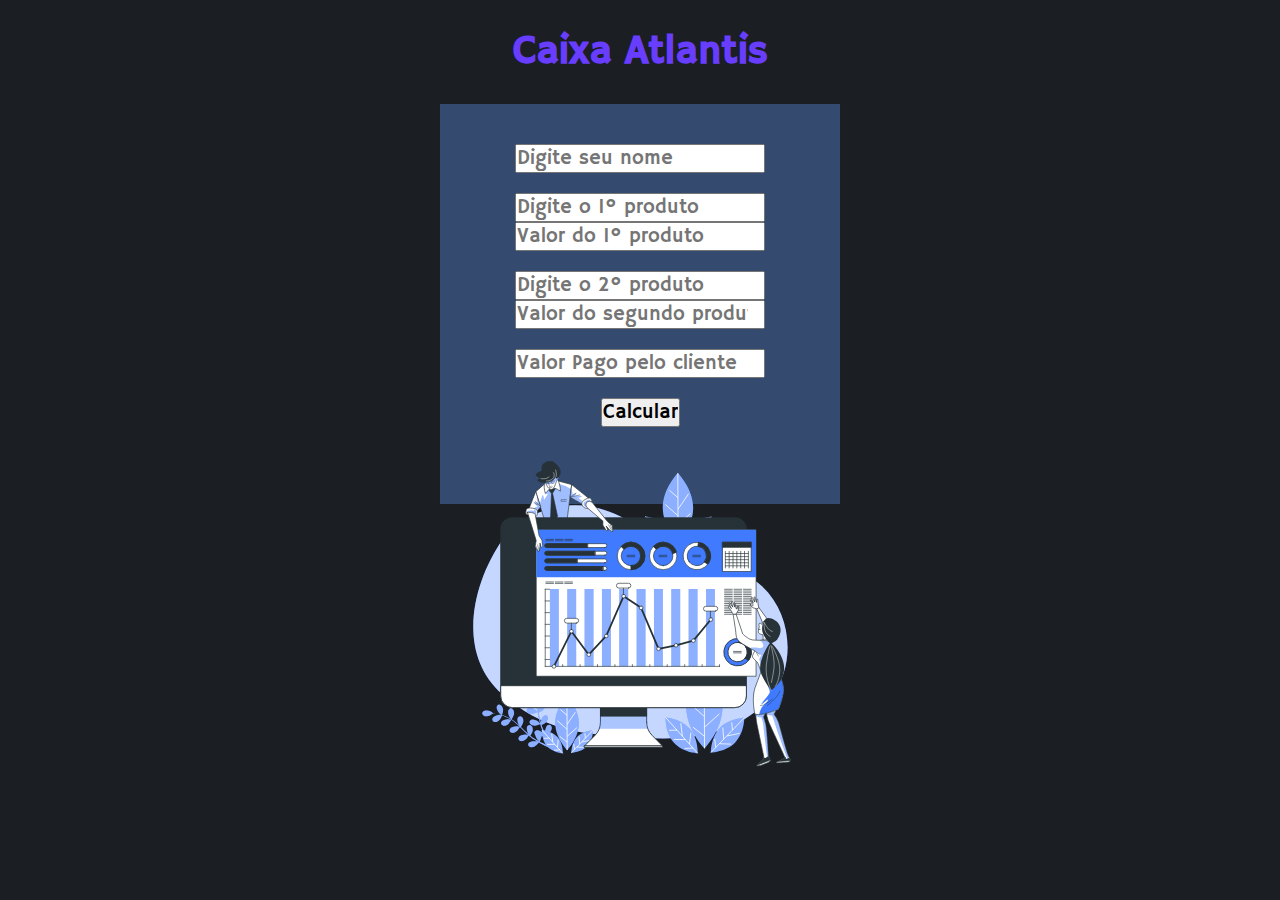
<file: index.html>
<!DOCTYPE html>
<html lang="en">

<head>
    <meta charset="UTF-8">
    <meta http-equiv="X-UA-Compatible" content="IE=edge">
    <meta name="viewport" content="width=device-width, initial-scale=1.0">
    <title>Caixa-Atlantis</title>
<style>
    @import url('https://fonts.googleapis.com/css2?family=Hammersmith+One&display=swap');



   *{

    font-family: 'Hammersmith One', sans-serif;
    padding: 0;

   }
   h1{
    color: #683DFD;
    font-size: 40px;
   }
   h1:hover{
    color: aqua;
    font-size: 40px;
   }
   .box:hover{
    background-color: #683DFD;
   }
   
body {
  background-color: #1b1E23;
}

.box{

    top: 0;
    background-color: #344A6E;
    height: 400px;
    width: 400px;
    align-items: center;
    text-shadow: 3px 3px 4px #180E3B;
}
input{
    font-size: 20px;
}

</style>
</head>

<body>
    
    <h1  style="align-items: center;" >  <center> Caixa Atlantis </center></h1>
<center>
    <div class="box">
        <div class="inputs">
        <center>
               <form action="caixa.php" method="post">
                <br><br>
            <input type="text" name="cliente" placeholder="Digite seu nome" id="">
            <br>  <br>
            <input type="text" placeholder="Digite o 1º produto" name="" id="">
            <br> 
            <input type="number" name="primeiroproduto" id=""  placeholder="Valor do 1º produto" >
            <br> <br>
            <input type="text" placeholder="Digite o 2º produto" name="" id="">
            <br> 
            <input type="number" name="segundoproduto" placeholder="Valor do segundo produto" name="" id="">
            <br> <br>
            <input type="number" name="pagamento" placeholder="Valor Pago pelo cliente" name="" id="">
            <br> <br>
            <input type="submit" value="Calcular">
        </form>
        </center>
        <img src="kk.svg" alt="" srcset="">
        </div>
</center>
    </div>
</body>

</html>
</file>
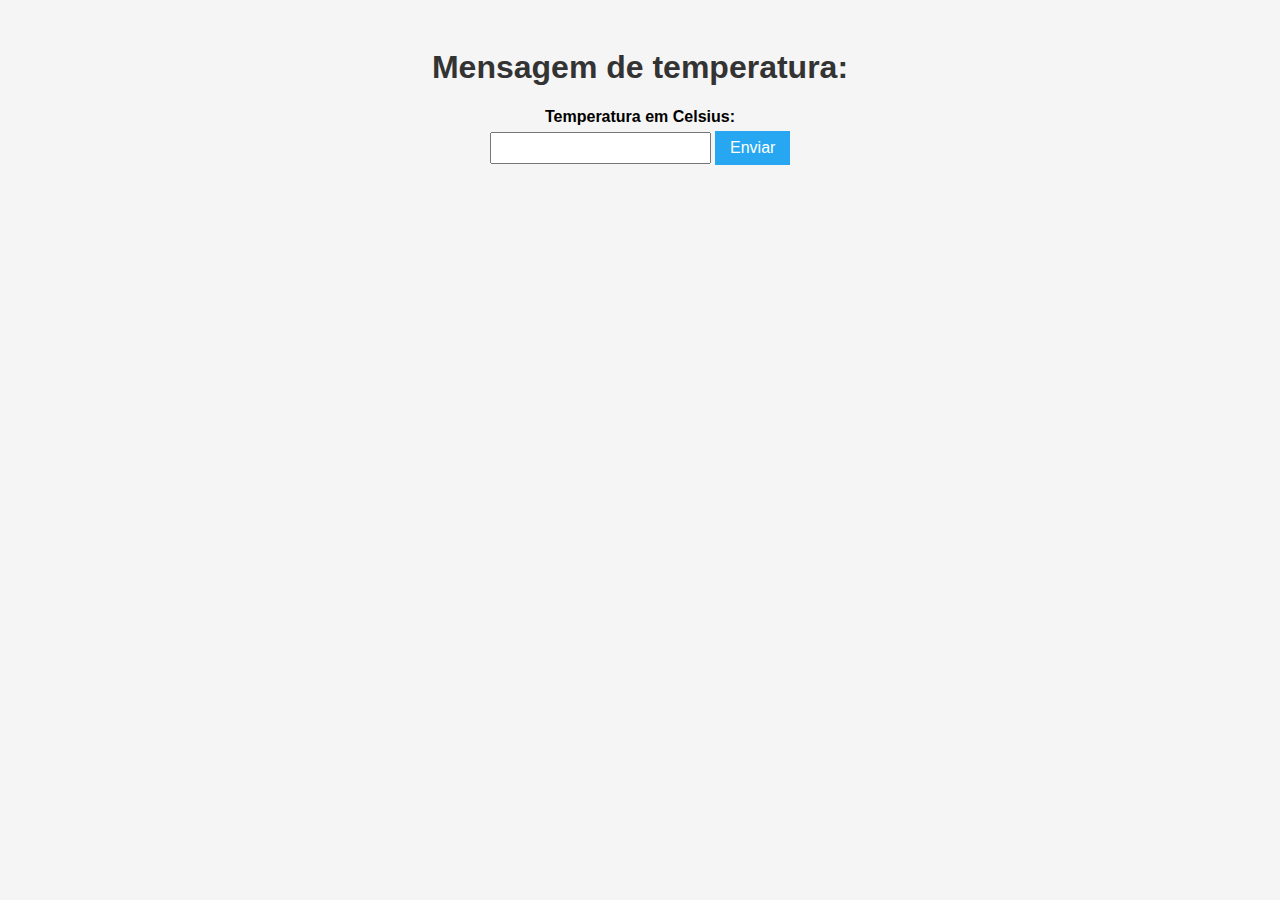
<file: exe1.html>
<!DOCTYPE html>
<html>
<head>
<title>Mensagem de temperatura</title>
<style>
  body {
    font-family: Arial, sans-serif;
    background-color: #f5f5f5;
    padding: 20px;
  }
  
  h1 {
    color: #333333;
  }
  
  form {
    margin-bottom: 20px;
  }
  
  label {
    font-weight: bold;
    display: block;
    margin-bottom: 5px;
  }
  
  input[type="number"] {
    padding: 5px;
    font-size: 16px;
  }
  
  input[type="submit"] {
    padding: 8px 15px;
    font-size: 16px;
    background-color: #27a7f1;
    color: #ffffff;
    border: none;
    cursor: pointer;
  }
  
  p {
    margin-bottom: 10px;
  }
</style>
</head>
<body>
    <center>
<h1>Mensagem de temperatura:</h1>
<form action="tempero.php" method="GET">
  <label for="temperatura">Temperatura em Celsius:</label>
  <input type="number" id="temperatura" name="temperatura" required>
  <input type="submit" value="Enviar">
</center>
</form>
</body>
</html>
</file>
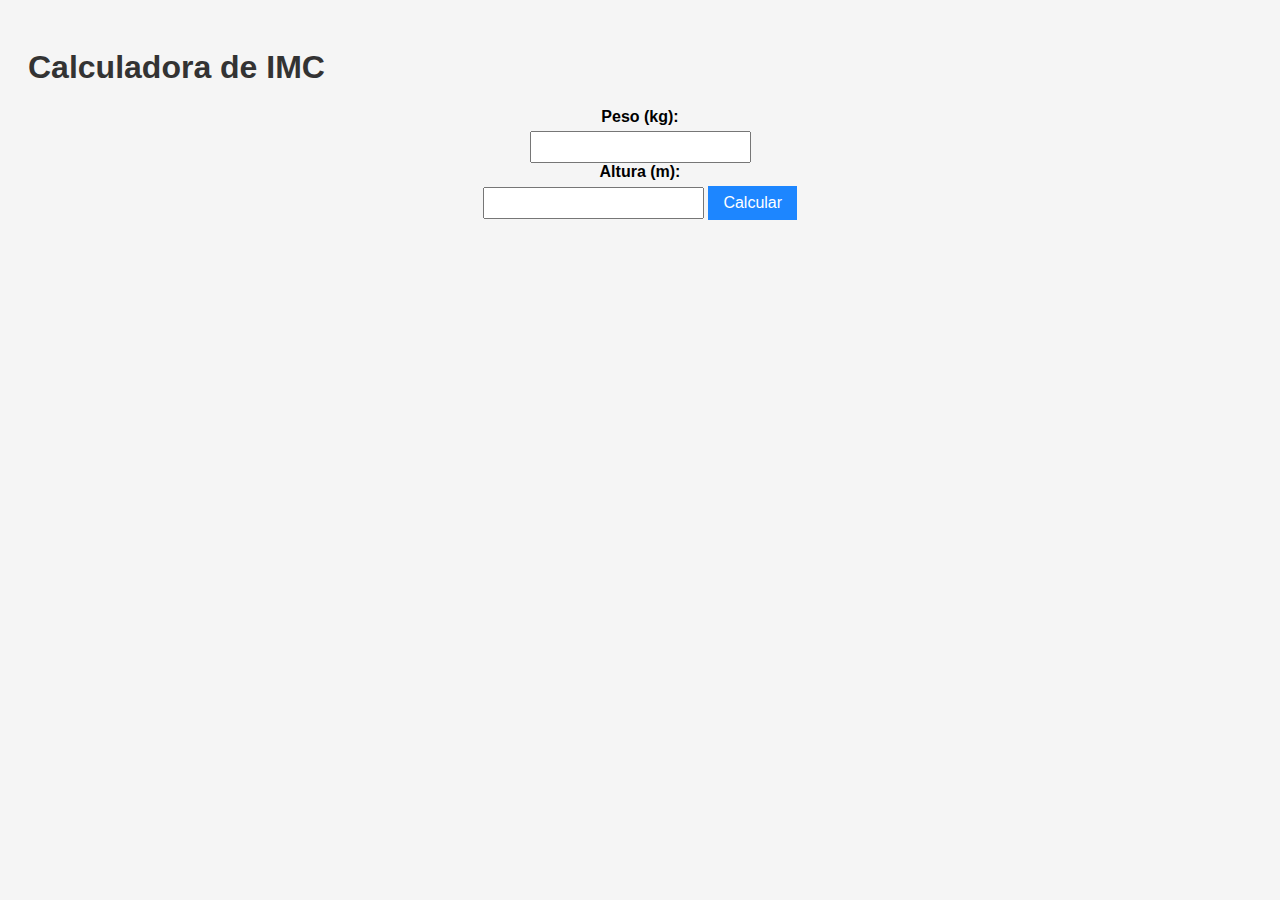
<file: exe2.html>
<!DOCTYPE html>
<html>
<head>
<title>Calculadora de IMC</title>
<style>
  body {
    font-family: Arial, sans-serif;
    background-color: #f5f5f5;
    padding: 20px;
  }
  
  h1 {
    color: #333333;
  }
  
  form {
    margin-bottom: 20px;
  }
  
  label {
    font-weight: bold;
    display: block;
    margin-bottom: 5px;
  }
  
  input[type="text"], input[type="number"] {
    padding: 5px;
    font-size: 16px;
  }
  
  input[type="submit"] {
    padding: 8px 15px;
    font-size: 16px;
    background-color: #1d86ff;
    color: #ffffff;
    border: none;
    cursor: pointer;
  }
  
  .result {
    margin-top: 20px;
    padding: 10px;
    background-color: #ffffff;
    border: 1px solid #cccccc;
  }
  
  .result h2 {
    margin-top: 0;
    color: #333333;
  }
  
  .result p {
    margin-bottom: 5px;
  }
</style>
</head>
<body>
<h1>Calculadora de IMC</h1>
<center>
<form action="imc.php" method="POST">
  <label for="peso">Peso (kg):</label>
  <input type="number" id="peso" name="peso" step="0.01" required>
  
  <label for="altura">Altura (m):</label>
  <input type="number" id="altura" name="altura" step="0.01" required>
  
  <input type="submit" value="Calcular">
  
</form>
</center>
</body>
</html>
</file>
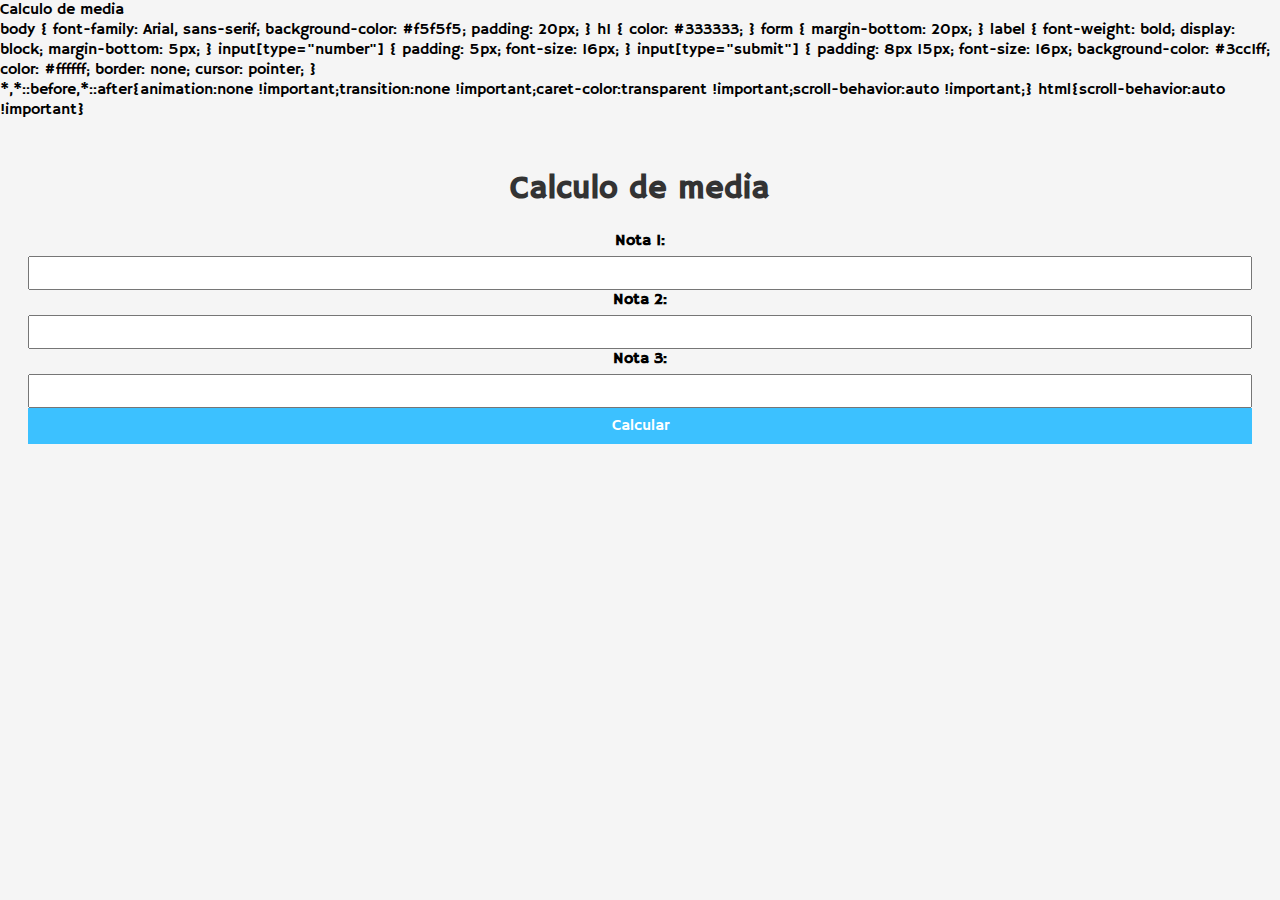
<file: exe3.html>
<!DOCTYPE html>
<html>
<head>
<title>Calculo de media</title>
<link rel="stylesheet" type="text/css" href="style.css">
</head>
<style>

body {
    font-family: Arial, sans-serif;
    background-color: #f5f5f5;
    padding: 20px;
}

h1 {
    color: #333333;
}

form {
    margin-bottom: 20px;
}

label {
    font-weight: bold;
    display: block;
    margin-bottom: 5px;
}

input[type="number"] {
    padding: 5px;
    font-size: 16px;
}

input[type="submit"] {
    padding: 8px 15px;
    font-size: 16px;
    background-color: #3cc1ff;
    color: #ffffff;
    border: none;
    cursor: pointer;
}

</style>
<body>
    <center>
        <h1>Calculo de media</h1>

<form action="media.php" method="POST">
  <label for="nota1">Nota 1:</label>
  <input type="number" id="nota1" name="nota1" step="0.01" required>
  
  <label for="nota2">Nota 2:</label>
  <input type="number" id="nota2" name="nota2" step="0.01" required>
  
  <label for="nota3">Nota 3:</label>
  <input type="number" id="nota3" name="nota3" step="0.01" required>
  
  <input type="submit" value="Calcular">
</form>
</center>

</body>
</html>
</file>
<file: style.css>
@import url('https://fonts.googleapis.com/css2?family=Hammersmith+One&display=swap');
 .box{
    align-items: center;
 }
 
 *{
   display: flex;
   flex-direction: column;
   font-family: 'Hammersmith One', sans-serif;
}
</file>
